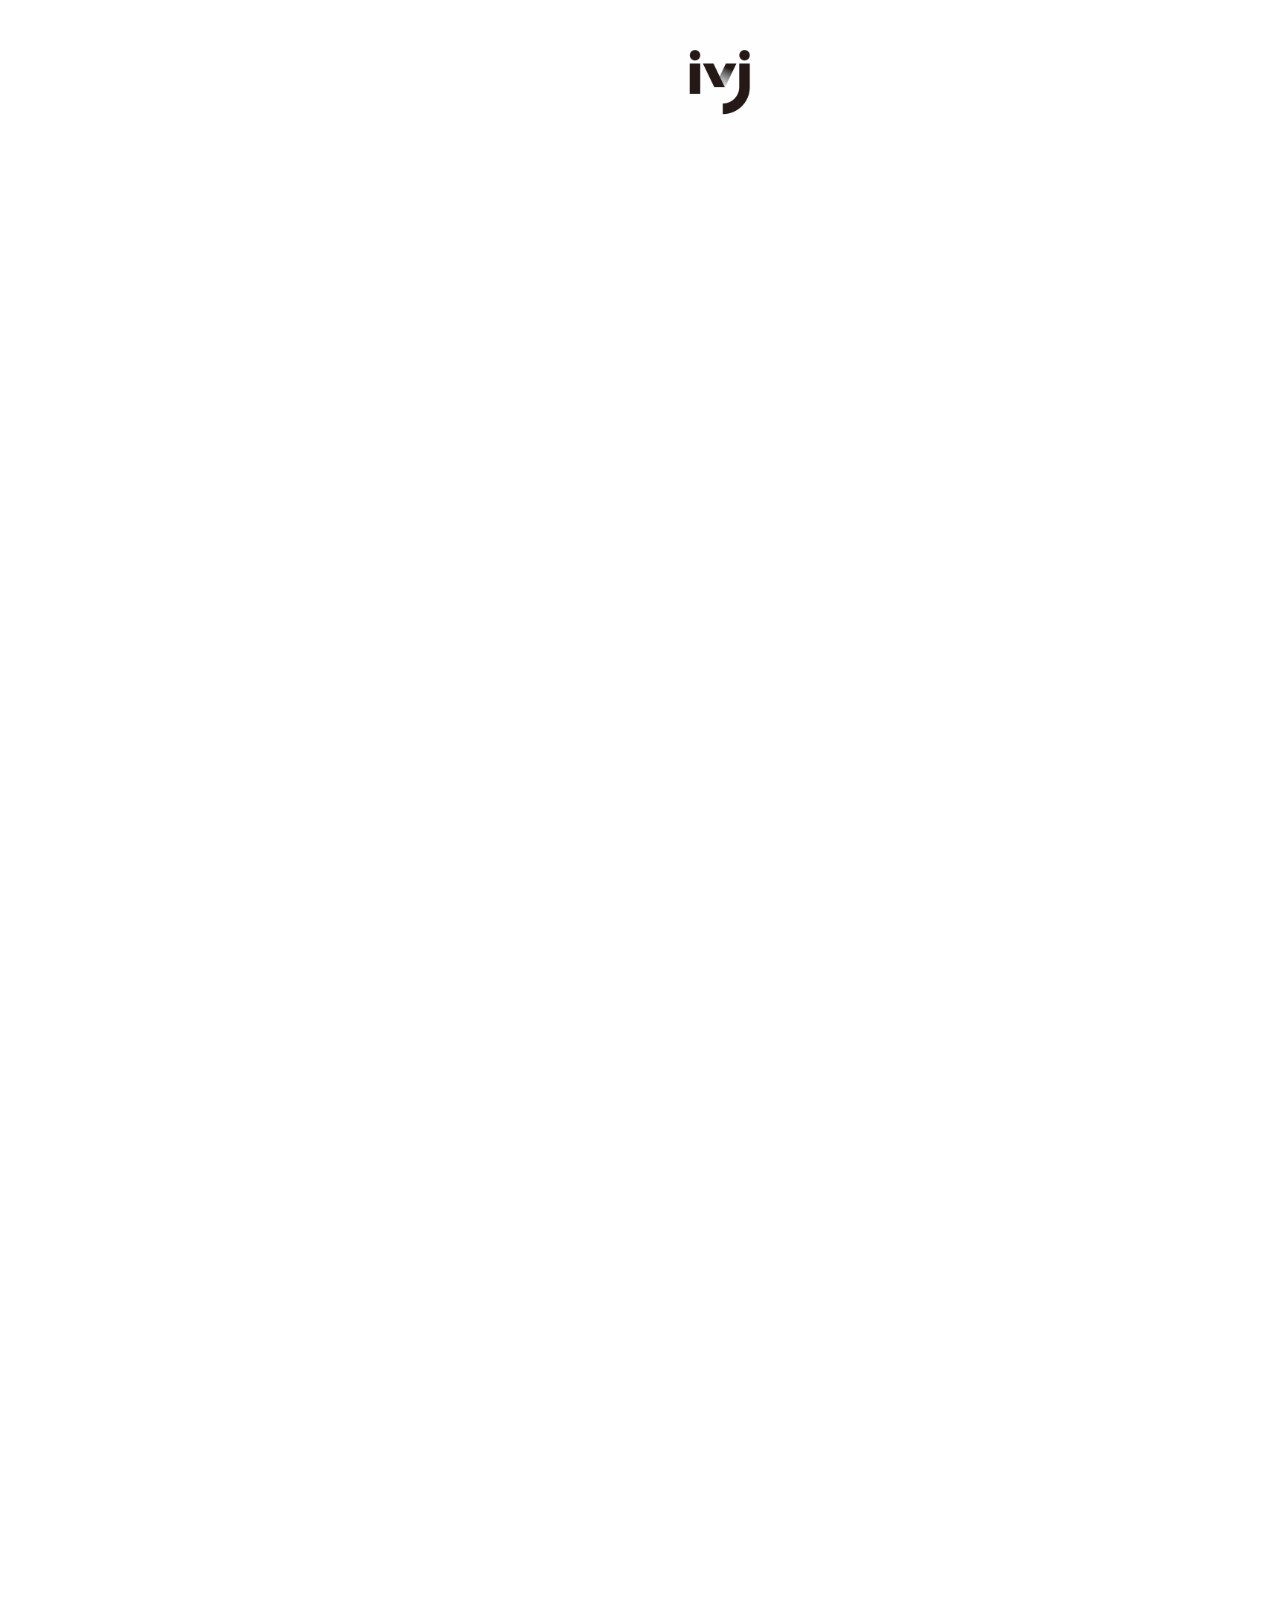
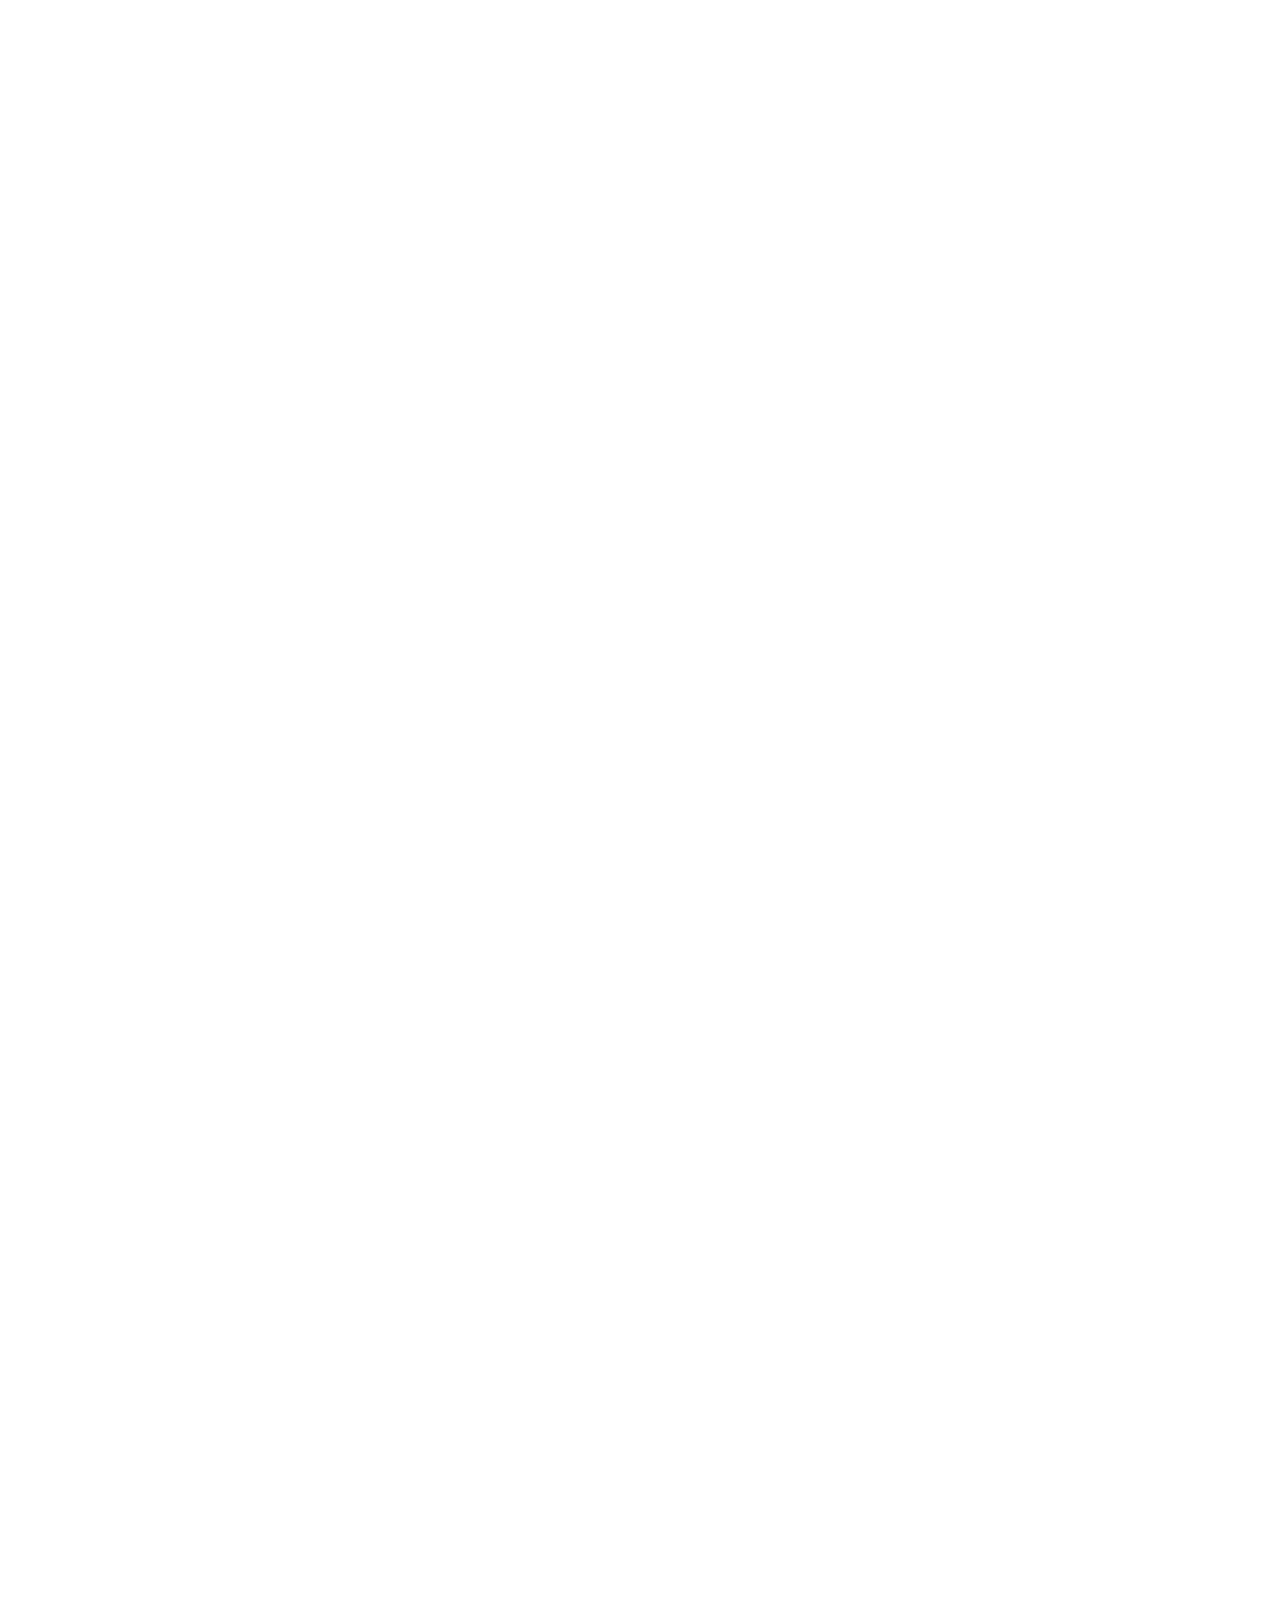
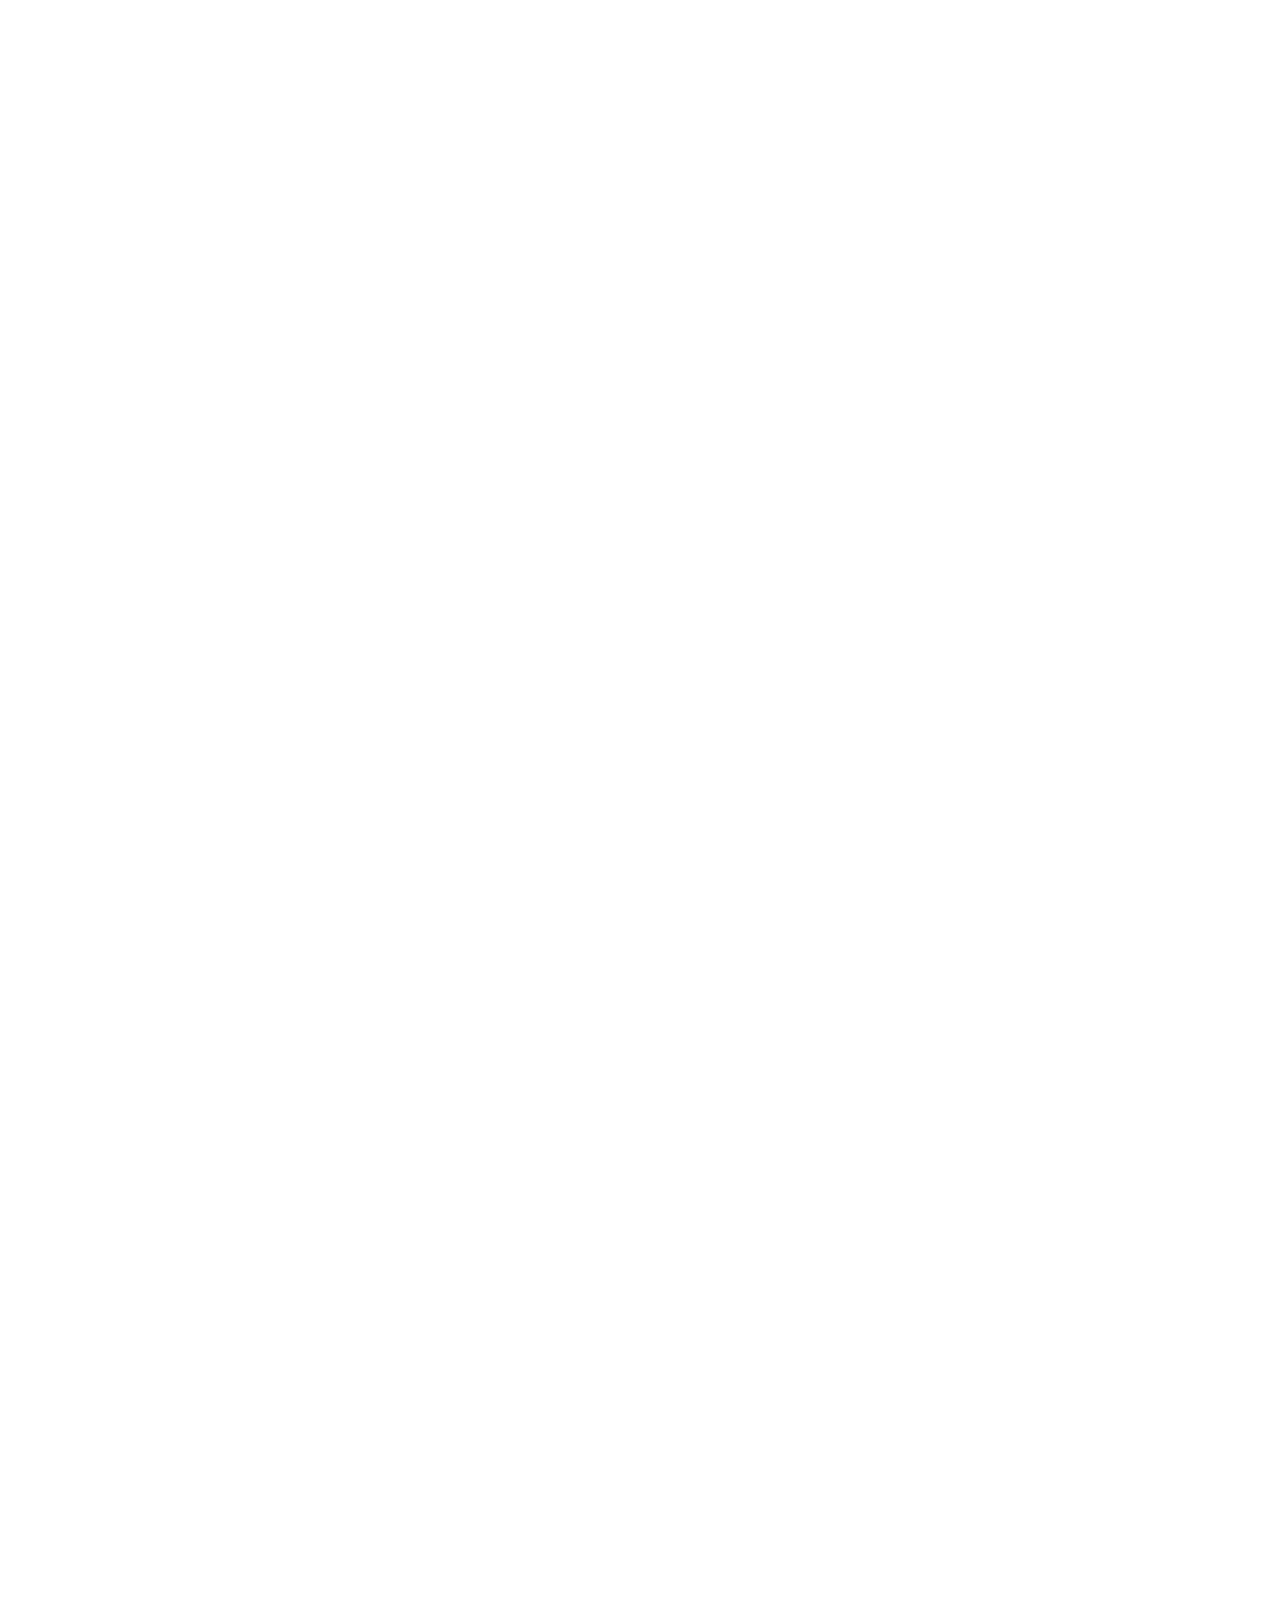
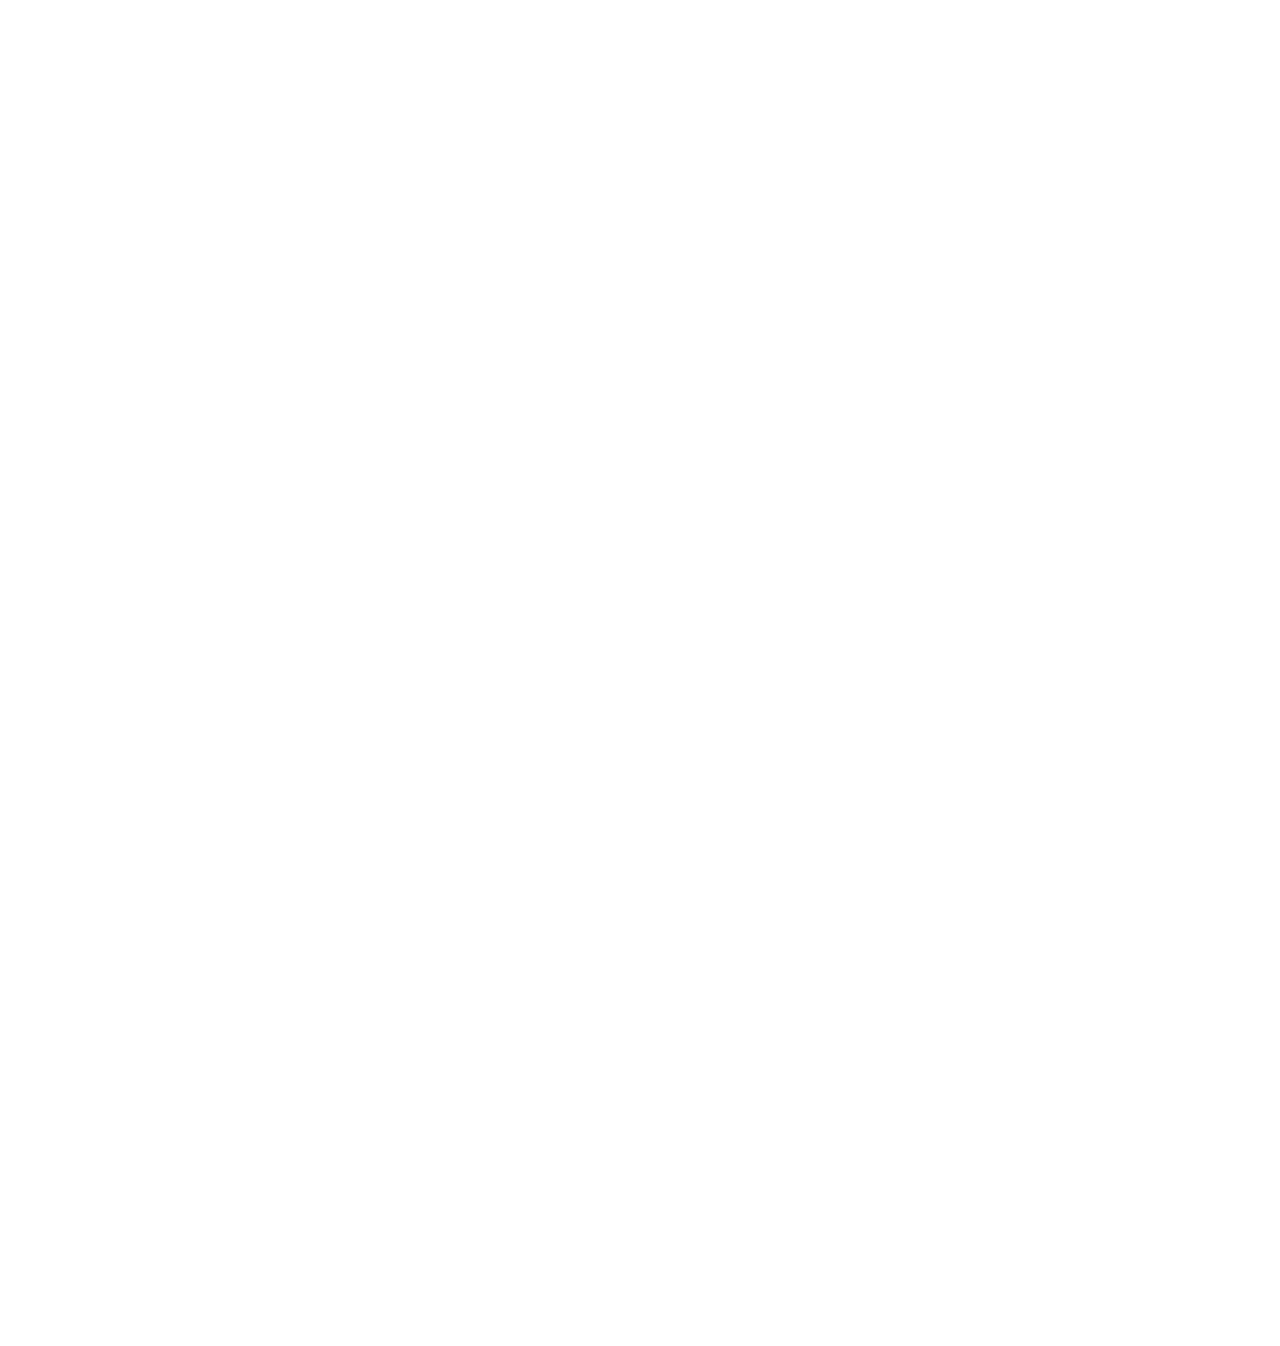
<file: profile_mivjm_old.html>
<!DOCTYPE html>
<html lang="en">
 <head>
  <meta charset="UTF-8">
  <meta name="author" content="Masashi Motokado a.k.a mivjm a.k.a Masakado Murasaki">
  <meta name="description" content="I'll be reborn on 2 june 2023">
  <link rel="stylesheet" href="stylesheet.css">
  <script src="javascript.js"></script>
  <title>mivjm Ⅱ</title>

  <!-- Link cards -->
  <meta property="og:type" content="Website">
  <meta property="og:title" content="mivjm Ⅱ">
  <meta property="og:description" content="I'll be reborn on 2 june 2023">
  <meta property="og:url" content="https://mivjm.github.io/website/">
  <meta property="og:site_name" content="mivjm Ⅱ">
  <meta property="og:image" content="https://mivjm.github.io/mivjm_logo_bw860.PNG">
  <meta name="twitter:card" content="summary">
  <!-- <meta property="article:pubrisher" content=""> -->
  <!-- ↑↑↑　Facebook page url -->
  <!-- <meta name="twitter:site" content=""> -->
  <!-- ↑↑↑ Twitter account -->
  
  <!-- Favicon -->
  <link rel="icon" href="favicon.ico" type="image/x-icon">
  <!-- 3rd gen iPad with Retina -->
  <link rel="apple-touch-icon-precomposed" sizes="144x144" href="https://mivjm.github.io/mivjm_logo_bw144.png">
  <!-- Retina iPhone -->
  <link rel="apple-touch-icon-precomposed" sizes="114x114" href="https://mivjm.github.io/mivjm_logo_bw114.png">
  <!-- 1st & 2nd gen iPad -->
  <link rel="apple-touch-icon-precomposed" sizes="72x72" href="https://mivjm.github.io/mivjm_logo_bw72.png">
  <!-- Non Retina iPhone, iPod Touch, and Android 2.1+ devices -->
  <link rel="apple-touch-icon-precomposed" sizes="57x57" href="https://mivjm.github.io/mivjm_logo_bw57.png">
  <!-- Basic favicon -->
  <link rel="icon" href="https://mivjm.github.io/mivjm_logo_bw32.png">
 </head>
  
 <body>
  <!-- Contents -->
  <div class="div-profile">
   
   <!-- Profile -->
   <table cellspacing="0" cellpadding="0" border="0" bordercolor="#000000">
    <tr>
     <td width="100%">
      <p class="p-profile">
       Artist name : mivjm<br>
       Writer name : Masakado Murasaki<br>
       Social name : Masashi Motokado<br>
       Profession : Multi <a href="https://en.wikipedia.org/wiki/Artist" target="_blank" rel="noopener noreferrer">artist</a> & Multi <a href="https://en.wikipedia.org/wiki/Worker" target="_blank" rel="noopener noreferrer">worker</a><br>
       Gender : <a href="https://en.wikipedia.org/wiki/Gender_fluidity" target="_blank" rel="noopener noreferrer">Multi gender</a><br>
       Birthday : <a href="https://en.wikipedia.org/wiki/November_30" target="_blank" rel="noopener noreferrer">30 November</a> <a href="https://en.wikipedia.org/wiki/1975" target="_blank" rel="noopener noreferrer">1975</a><br>
      </p>
     <td width="160px" valign="top">
      <img src="./mivjm_logo_bw860.png" alt="mivjm logo image" width="160" height="160">
     </td>
    </tr>
   </table>
   <p class="p-profile">
    Hometown : <a href="https://en.wikipedia.org/wiki/Kitakyushu" target="_blank" rel="noopener noreferrer">Kitakyusyu-shi</a>, <a href="https://en.wikipedia.org/wiki/Fukuoka" target="_blank" rel="noopener noreferrer">Fukuoka prefecture</a><br>
    Adress : <a href="https://goo.gl/maps/V71Z35YL1dszhLKL7" target="_blank" rel="noopener noreferrer">#306 Hatanodai annex, 2-4-19 Hatanodai</a>, <a href="https://en.wikipedia.org/wiki/Shinagawa" target="_blank" rel="noopener noreferrer">Shinagawa-ku</a>, <a href="https://en.wikipedia.org/wiki/Tokyo" target="_blank" rel="noopener noreferrer">Tokyo-to</a>, 142-0064, <a href="https://en.wikipedia.org/wiki/Japan" target="_blank" rel="noopener noreferrer">Japan</a><br>
    Tel : +81 080-3942-9035 *<a href="https://en.wikipedia.org/wiki/Feature_phone" target="_blank" rel="noopener noreferrer">Feature phone</a>.<br>
    Email : mtkdmssh(a)gmail.com *Please replace (a) with @.
   </p>
   <p class="p-profile-right">
    【<a href="https://photos.app.goo.gl/eY1zZFJn3FNoPREA8" target="_blank" rel="noopener noreferrer">Portraits</a> <a href="https://photos.app.goo.gl/8KboH446Zzh7eWBA9" target="_blank" rel="noopener noreferrer">Portrait 2014</a> <a href="https://photos.app.goo.gl/H6VTgnpL3YcDo6Wd9" target="_blank" rel="noopener noreferrer">Portrait 2023</a>】
   </p>
   
   <!-- Interest Hobby -->
   <a name="hobby"></a>
   <h3 class="h3-profile">
    <a href="https://en.wikipedia.org/wiki/Interest" target="_blank" rel="noopener noreferrer">Interest</a> <a href="https://en.wikipedia.org/wiki/Hobby" target="_blank" rel="noopener noreferrer">Hobby</a>
   </h3>
   <h4 class="h4-profile">Interest</h4>
   <p class="p-profile">
    All things, Phenomena, Dimensions, Space-time, Gravity, Existence, Civilization, Wisdom, Feeling, Cognition, Insight, Planning, Action, Waves, Sounds, Water, Air, Peace, Love, Courage, Aesthetic Eye, Trip, Etc, and All these asymmetrical things.<br>
   <p class="p-profile-right">
    【<a href="https://photos.app.goo.gl/ryXtwszds7DkSKS59" target="_blank" rel="noopener noreferrer">Camping</a> 
    <a href="https://photos.app.goo.gl/b3QqczcpZLjZmXeg9" target="_blank" rel="noopener noreferrer">Meshimori yama</a> 
    <a href="https://photos.app.goo.gl/uZKDAdopzrY4uWBW8" target="_blank" rel="noopener noreferrer">Nishiki onuma</a> 
    <a href="https://photos.app.goo.gl/UvQdbLSUQVntxBYZ8" target="_blank" rel="noopener noreferrer">Nanajo otaki</a> 
    <a href="https://photos.app.goo.gl/6Pz8W4e8haPJbaA59" target="_blank" rel="noopener noreferrer">Doryu no taki</a> 
    <a href="https://photos.app.goo.gl/JZ7GsuX82AbAofQH8" target="_blank" rel="noopener noreferrer">Kawamata keikoku</a>】
   </p>
   <h4 class="h4-profile">Hobby</h4>
   <p class="p-profile">
    Yoga, Swimming, Football, Eating, Walking, Sleeping, Loving, Imagining, Creating, Speaking, Thinking, Deciding, Acting, and Feeling.<br>
   </p>
   <p class="p-profile-right">
    【<a href="https://photos.app.goo.gl/HqgLrJJJQ933sgeH6" target="_blank" rel="noopener noreferrer">Motokado family</a> 
    <a href="https://photos.app.goo.gl/uV7ryVQJBcXXQtdP8" target="_blank" rel="noopener noreferrer">Gym cannon development</a> 
    <a href="https://photos.app.goo.gl/MshJy7sJdwqQb98x9" target="_blank" rel="noopener noreferrer">Gunpla</a> 
    <a href="https://photos.app.goo.gl/PrAobtKnzvKtWyRN7" target="_blank" rel="noopener noreferrer">Omega shisters</a> 
    <a href="https://photos.app.goo.gl/6yaQ9c5ikJQJDG5i9" target="_blank" rel="noopener noreferrer">Room</a> 
    <a href="https://photos.app.goo.gl/oVqWVV1f3hWKWedt6" target="_blank" rel="noopener noreferrer">Meal</a> 
    <a href="https://photos.app.goo.gl/MdqYEssRvUcisJJR8" target="_blank" rel="noopener noreferrer">Weather</a> 
    <a href="https://photos.app.goo.gl/T6a65RcCxnGv3gda6" target="_blank" rel="noopener noreferrer">Artemis</a> 
    <a href="https://photos.app.goo.gl/HyvvbjMPLtaokpSS8" target="_blank" rel="noopener noreferrer">Astronomy 2020</a> 
    <a href="https://photos.app.goo.gl/7YZhhrPkxr69bXJEA" target="_blank" rel="noopener noreferrer">Astronomy</a> 
    <a href="https://docs.google.com/spreadsheets/d/1ILY4BlMVgJf1eZ_SmBdPiO5x2bUstQi0C6OIPvJ-1V4/edit?usp=sharing" target="_blank" rel="noopener noreferrer">Moon calender</a>】
   </p>
   
   <!-- Feature Lifestyle -->
   <a name="personarity"></a>
   <h3 class="h3-profile">
    <a href="https://en.wiktionary.org/wiki/feature" target="_blank" rel="noopener noreferrer">Feature</a> <a href="https://en.wikipedia.org/wiki/Lifestyle_(social_sciences)" target="_blank" rel="noopener noreferrer">Lifestyle</a>
   </h3>
   <h4 class="h4-profile">
    <a href="https://en.wikipedia.org/wiki/Crohn%27s_disease" target="_blank" rel="noopener noreferrer">Crohn's disease</a>
   </h4>
   <p class="p-profile">
    I was diagnosed at the age of 20 and suffered from eating, abdominal pain, diarrhea, melena, hemorrhoids, and fecal incontinence for 15 years, but at the age of 35, I underwent an ascending colectomy, and with the help of an intravenous drip, my life became easier. I have been in "remission" ever since.
   </p>
   <p class="p-profile-right">
    【<a href="https://www.hosp.jikei.ac.jp/diagnosis/department/102.html" target="_blank" rel="noopener noreferrer">The Jikei Univercity Hospital - Gastroenterology Hepatology</a>】
   </p>
   <h4 class="h4-profile">
    <a href="https://en.wikipedia.org/wiki/Depression_(mood)" target="_blank" rel="noopener noreferrer">Depression</a>
   </h4>
   <p class="p-profile">
    I was diagnosed at the age of 37, and I spent "half a year of darkness where I could'nt speak a word" due to the deep emotional trauma caused by the divorce. Only during this time, I was on leave of absence, going to the hospital, and taking medication.
   </p>
   <p class="p-profile-right">
    【<a href="http://kcc2012.blog.fc2.com/" target="_target" rel="noopener noreferrer">Kurosaki Central Clinic</a>】
   </p>
   <h4 class="h4-profile">
    <a href="https://en.wikipedia.org/wiki/Autism_spectrum" target="_blank" rel="noopener noreferrer">Autism spectrum disorder</a>
   </h4>
   <p class="p-profile">
    I was diagnosed at the age of 45 and face it as a "individuality and disability". At the beginning of the employment transition support service, I was confused due to a lack of insight. But when I look back on my lifestyle and history, I'm completely convinced, so I honestly admit myself and respond concretely.
   </p>
   <p class="p-profile-right">
    【<a href="https://www.hosp.jikei.ac.jp/diagnosis/department/111.html" target="_blank" rel="noopener noreferrer">The Jikei Univercity Hospital - Psychiatry</a> <a href="https://litalico.co.jp/service/works/" target="_blank" rel="noopener noreferrer">LITALICO Works</a>】
   </p>
   <h4 class="h4-profile">
    <a href="https://en.wikipedia.org/wiki/Gender" target="_blank" rel="noopener noreferrer">Gender</a>
   </h4>
   <p class="p-profile">
    Depending on my feeling, I love any gender as any gender physiologically and psychologically. I still lack experience, but  I'm convinced of my style when looking back at human history. So I'm taking concrete measures to practice my own way of life honestly.
   </p>
   <p class="p-profile-right">
    【<a href="https://www.harimamental.com/" target="_blank" rel="noopener noreferrer">Harima Mental Clinic</a>】
   </p>
   <h4 class="h4-profile">
    Lifestyle
   </h4>
   <p class="p-profile">
    I have had diarrhea since childhood. Due to the poor prognosis of the "fistula resection surgery" that I received at the age of 20, I tend to have fecal leakage. In addition, when there're signs of changes in weather, I'll be a little troubled by "headache, eye pain, back pain, lower back pain, itchy skin, and hemorrhoids." Therefore, I observe and record "condition and weather" on a daily basis, and use the home visit nursing service twice a week to help "predict and control".<br>
    In recent years, "tinnitus/brain ringing in the high-frequency range" has been occurring on a daily basis, but I have not experienced any difficulties in my daily life. Rather, I'm grateful because "I can perceive the higher range sound with high definition".<br>
    In order to maintain and improve my physical strength and metabolism, I have been training "swimming" for a long time, but recently I switched to "yoga" and enjoying the new world. Both, I love "the feeling of drifting gracefully in space".<br>
    I have decided to "live comfortably on the moon in my old age", but I think that it'll need time for "culture, environment, and society" to be in there. Therefore I aim to live to the age of 120 (2095 AD) that will make maximum use of "ingenuity, medical, and science technology".
   </p>
   <p class="p-profile-right">
    【<a href="https://houmon-kango.mynavi.jp/" target="_blank" rel="noopener noreferrer">Mynavi Home Visit Nurse</a> <a href="https://docs.google.com/spreadsheets/d/1eLqv-Xa98s410hmKZy8-nneujZ-2o2eiRIB8okrpsiE/edit?usp=sharing" target="_blank" rel="noopener noreferrer">Condition & Diary</a>】
   </p>
   
   <!-- Language Oversea -->
   <a name="language"></a>
   <h3 class="h3-profile">
    <a href="https://en.wikipedia.org/wiki/Language" target="_blank" rel="noopener noreferrer">Language</a> <a href="https://en.wiktionary.org/wiki/oversea" target="_blank" rel="noopener noreferrer">Oversea</a>
   </h3>
   <h4 class="h4-profile">Language</h4>
   <p class="p-profile">
    <a href="https://en.wiktionary.org/wiki/wish" target="_blank" rel="noopener noreferrer">Wish</a>, 
    <a href="https://en.wikipedia.org/wiki/Music" target="_blank" rel="noopener noreferrer">Music</a>, 
    <a href="https://en.wikipedia.org/wiki/Video" target="_blank" rel="noopener noreferrer">Video</a>, 
    <a href="https://en.wikipedia.org/wiki/Image" target="_blank" rel="noopener noreferrer">Image</a>, 
    <a href="https://en.wikipedia.org/wiki/Yoga" target="_blank" rel="noopener noreferrer">Yoga</a>, 
    <a href="https://en.wikipedia.org/wiki/Swimming" target="_blank" rel="noopener noreferrer">Swimming</a>, 
    <a href="https://en.wikipedia.org/wiki/Football" target="_blank" rel="noopener noreferrer">Football</a>, 
    <a href="https://en.wikipedia.org/wiki/Japanese" target="_blank" rel="noopener noreferrer">Japanese</a>, 
    <a href="https://en.wikipedia.org/wiki/English" target="_blank" rel="noopener noreferrer">English</a>, 
    <a href="https://en.wikipedia.org/wiki/French" target="_blank" rel="noopener noreferrer">French</a>, 
    <a href="https://en.wikipedia.org/wiki/Chinese" target="_blank" rel="noopener noreferrer">Chinese</a>, 
    <a href="https://supercollider.github.io/" target="_blank" rel="noopener noreferrer">Super collider</a>, 
    <a href="https://web.stanford.edu/class/cs193p/cgi-bin/drupal/" target="_blank" rel="noopener noreferrer">Objective-C</a>, 
    <a href="https://prog-8.com/" target="_blank" rel="noopener noreferrer">Command line, HTML, CSS, Java Script, PHP, SQL, C, Lua, Ruby, jQuery, Git, Node.js, Sass, Python, Java, Go, React, Ruby on Rails</a>. 
    I'm immature about them, so studying all forever.
   </p>
   <h4 class="h4-profile">Oversea</h4>
   <p class="p-profile">
    I had so many communications on the web until now. but, I have no oversea travels yet. Therefore, I need many of these after now. and, Let's shake hands smiley! Everyone ;)
   </p>
   
   <!-- Thesis Works -->
   <a name="works"></a>
   <h3 class="h3-profile">
    <a href="https://en.wikipedia.org/wiki/Thesis" target="_blank" rel="noopener noreferrer">Thesis</a> <a href="https://en.wikipedia.org/wiki/Creative_work" target="_blank" rel="noopener noreferrer">Works</a>
   </h3>
   <h4 class="h4-profile">Thesis</h4>
   <p class="p-profile">
    2007.5 The ensemble system that applies "KaGuRa"
   </p>
   <p class="p-profile-right">
    that changes a motion of the body into audio and visual【<a href="https://ipsj.ixsq.nii.ac.jp/ej/?action=pages_view_main&active_action=repository_view_main_item_detail&item_id=58736&item_no=1&page_id=13&block_id=8" target="_blank" rel="noopener noreferrer">PDF</a>】
   </p>
   <p class="p-profile">
    2007.8 "KaguraIrish" A musical instrument to dance and play【<a href="https://gttm.jp/hamanaka/wp-content/uploads/2015/12/sigmus71demo.pdf" target="_blank" rel="noopener noreferrer">PDF</a>】<br>
    2010.11 Event report of children's workshop by interactive art "KAGURA"
   </p>
   <p class="p-profile-right">
    at Tokyo Midtown Design Hub Kids Week【<a href="https://www.jstage.jst.go.jp/article/designresearch/54/0/54_KJ00007481771/_article/-char/ja/" target="_blank" rel="noopener noreferrer">PDF</a>】
   </p>
   <p class="p-profile">
    2011.11 Development of "Digital art creative tool", Verification by children's workshop
   </p>
   <p class="p-profile-right">
    at Tokyo Midtown Design Hub【<a href="https://www.jstage.jst.go.jp/article/designresearch/57/0/57_KJ00008328366/_article/-char/ja/" target="_blank" rel="noopener noreferrer">PDF</a>】
   </p>
   <h4 class="h4-profile">Works</h4>
   <p class="p-profile">
    2009.4~2012.11 Works of Shikumi Design【<a href="https://www.shikumi.co.jp/works/" target="_blank" rel="noopener noreferrer">Website</a>】</br>
    2011.2.26~27 Let's create "Masterpieces" with your motions!【<a href="http://www.wsc.or.jp/7th/E.html" target="_blank" rel="noopener noreferrer">Website</a>】</br>
    2012.2.18 "paintone" A magical app that lets you create the sounding pictures 【<a href="https://www.paintone.org/" target="_blank" rel="noopener noreferrer">Website</a>】<br>
    2012.2.25~26 Let's make and play "Original musical instruments" using iPad2♪【<a href="http://www.wsc.or.jp/8th/E.html" target="_blank" rel="noopener noreferrer">Website</a>】</br>
    2014.5.1 Photos "Portrait 2014" 【<a href="https://photos.app.goo.gl/8KboH446Zzh7eWBA9" target="_blank" rel="noopener noreferrer">Album</a>】<br>
    2016.11.25 Album "NATURAL"【<a href="https://youtu.be/Qkv6ZvNQg78" target="_blank" rel="noopener noreferrer">YouTube</a>】<br>
    2017.11.25 Album "MARIA"【<a href="https://youtu.be/doCLAKpSpSE" target="_blank" rel="noopener noreferrer">YouTube</a> | <a href="https://linkco.re/hsAXzaTA?lang=en" target="_blank" rel="noopener noreferrer">Store</a>】<br>
    2018.11.25 Album "SEVEN"【<a href="https://youtu.be/elC2Dq_epoQ" target="_blank" rel="noopener noreferrer">YouTube</a> | <a href="https://linkco.re/mveNQZXU?lang=en" target="_blank" rel="noopener noreferrer">Store</a>】<br>
    2017.11.25 Single "<a href="https://en.wikipedia.org/wiki/Sonatas_and_Partitas_for_Solo_Violin_(Bach)" target="_blank" rel="noopener noreferrer">bwv1001 (piano solo)</a>"【<a href="https://youtu.be/8ODURiiVU8A" target="_blank" rel="noopener noreferrer">YouTube</a> | <a href="https://linkco.re/zYd1hQPC?lang=en" target="_blank" rel="noopener noreferrer">Store</a> | Score】<br>
    2019.12.25 Album "Impromptus - Summer"【<a href="https://youtu.be/-gTCg1bn8xE" target="_blank" rel="noopener noreferrer">YouTube</a> | <a href="https://linkco.re/0udVfPUu?lang=en" target="_blank" rel="noopener noreferrer">Store</a>】<br>
    2019.12.25 Album "Impromptus - Autumn"【<a href="https://youtu.be/-gTCg1bn8xE?t=480" target="_blank" rel="noopener noreferrer">YouTube</a> | <a href="https://linkco.re/5GEmEv9C?lang=en" target="_blank" rel="noopener noreferrer">Store</a>】<br>
    2019.12.25 Single "<a href="https://en.wikipedia.org/wiki/Goldberg_Variations" target="_blank" rel="noopener noreferrer">Aria from The Goldberg Variations (feat. Hibiki Sato)</a>"【<a href="https://linkco.re/BfcE7avz?lang=en" target="_blank" rel="noopener noreferrer">Store</a> | Score】<br>
    2020.5.25 Album "Impromptus - Winter"【<a href="https://youtu.be/5CBDudyaisc" target="_blank" rel="noopener noreferrer">YouTube</a> | <a href="https://linkco.re/5q9qXegV?lang=en" target="_blank" rel="noopener noreferrer">Store</a>】<br>
    2020.5.25 Album "Impromptus - Spring"【<a href="https://youtu.be/5CBDudyaisc?t=479" target="_blank" rel="noopener noreferrer">YouTube</a> | <a href="https://linkco.re/UsETy2rU?lang=en" target="_blank" rel="noopener noreferrer">Store</a>】<br>
    2020.6.25 Single "<a href="https://en.wikipedia.org/wiki/Sonatas_and_Partitas_for_Solo_Violin_(Bach)" target="_blank" rel="noopener noreferrer">Sonata for Solo Violin No.1 - Adagio (feat. Yoimachi quartet)</a>"【<a href="https://linkco.re/MHMpzf0c?lang=en" target="_blank" rel="noopener noreferrer">Store</a> | Score】<br>
    2020.12.25 Single "<a href="https://en.wikipedia.org/wiki/Cello_Suites_(Bach)" target="_blank" rel="noopener noreferrer">Six Suites for Violoncello Solo - Prelude (feat. miorie)</a>"【<a href="https://linkco.re/0RMEffv7?lang=en" target="_blank" rel="noopener noreferrer">Store</a> | Score】<br>
    2020.12.25 Single "<a href="https://en.wikipedia.org/wiki/Partita_in_A_minor_for_solo_flute_(Bach)" target="_blank" rel="noopener noreferrer">Partita for Solo Flute in A minor - Allemande (feat. Tomomi Kubo)</a>"<br>
   </p>
   <p class="p-profile-right">
    【<a href="https://youtu.be/qBXO3yHZ-HU?lang=en" target="_blank" rel="noopener noreferrer">YouTube</a> | <a href="https://linkco.re/ezPmr5TM?lang=en" target="_blank" rel="noopener noreferrer">Store</a> | Score】
   </p>
   <p class="p-profile">
    2023.6.2 Photos "Portrait 2023" 【<a href="https://photos.app.goo.gl/H6VTgnpL3YcDo6Wd9" target="_blank" rel="noopener noreferrer">Album</a>】
   </p>
   
   <!-- Award Qualification -->
   <a name="award"></a>
   <h3 class="h3-profile">
    <a href="https://en.wikipedia.org/wiki/Award" target="_blank" rel="noopener noreferrer">Award</a> <a href="https://en.wikipedia.org/wiki/Qualification" target="_blank" rel="noopener noreferrer">Qualification</a>
   </h3>
   <h4 class="h4-profile">Award</h4>
   <p class="p-profile">
    1991.1 <a href="https://www.yamaha-mf.or.jp/history/e-history/ec-ef/Jr_EF90.html" target="_blank" rel="noopener noreferrer">Junior Electone Competition National Convention'90</a> "Silver award"<br>
    1991.2 <a href="https://www.fukuhara-gakuen.jp/" target="_blank" rel="noopener noreferrer">Fukuhara Award</a><br>
    2017.8 <a href="http://www.ssa-or.biz/" target="_blank" rel="noopener noreferrer">The 67th Shinagawa City Summer Shinagawa Citizens Athletic Meet: Swimming</a>: 
   </p>
   <p class="p-profile-right">
    Middle aged man, 50M, Backstroke, 41"76, "2nd place"
   </p>
   <p class="p-profile">
    2018.2 <a href="http://www.ssa-or.biz/" target="_blank" rel="noopener noreferrer">The 23rd Shinagawa Ward Masters Swimming Tournament</a>: 
   </p>
   <p class="p-profile-right">
    Men's 5th Division, 25M, Breaststroke, 19"82, "2nd place"
   </p>
   <p class="p-profile">
    2018.2 <a href="http://www.ssa-or.biz/" target="_blank" rel="noopener noreferrer">The 23rd Shinagawa Ward Masters Swimming Tournament</a>: 
   </p>
   <p class="p-profile-right">
    Men's 5th Division, 25M, Backstroke, 18"13, "2nd place"
   </p>
   <p class="p-profile">
    2018.2 <a href="http://www.ssa-or.biz/" target="_blank" rel="noopener noreferrer">The 23rd Shinagawa Ward Masters Swimming Tournament</a>: 
   </p>
   <p class="p-profile-right">
    Men's 5th Division, 25M, Butterfly, 15"71, "2nd place"
   </p>
   <p class="p-profile">
    2018.8 <a href="http://www.ssa-or.biz/" target="_blank" rel="noopener noreferrer">The 68th Shinagawa City Summer Shinagawa Citizens Athletic Meet: Swimming</a>: 
   </p>
   <p class="p-profile-right">
    Middle aged man, 50M, Breaststroke, 45"96, "3rd place"
   </p>
   <p class="p-profile">
    2018.8 <a href="http://www.ssa-or.biz/" target="_blank" rel="noopener noreferrer">The 68th Shinagawa City Summer Shinagawa Citizens Athletic Meet: Swimming</a>: 
   </p>
   <p class="p-profile-right">
    Middle aged man, 50M, Butterfly, 34"59, "1st place"
   </p>
   <h4 class="h4-profile">Qualification</h4>
   <p class="p-profile">
    198?.? <a href="https://www.yamaha-mf.or.jp/grade/examination/electone/grade5-3.html" target="_blank" rel="noopener noreferrer">Electone Performance Grade 5</a> "Passed"<br>
    1989.? <a href="https://www.eiken.or.jp/eiken/" target="_blank" rel="noopener noreferrer">English proficiency level 3</a> "Passed"<br>
    2001.? <a href="https://www.keishicho.metro.tokyo.lg.jp/menkyo/menkyo/annai/gentsuki/tetsuzuki16.html" target="_blank" rel="noopener noreferrer">Japanese moped license</a> "Acquired"<br>
    2001.9 <a href="https://www.naui.co.jp/" target="_blank" rel="noopener noreferrer">NAUI Open water diver</a> "Acquired"<br>
    2005.? <a href="https://niimi.driver.co.jp/" target="_blank" rel="noopener noreferrer">Japanese Drivers license</a> "Acquired"<br>
    2009.? <a href="https://www.keishicho.metro.tokyo.lg.jp/menkyo/menkyo/annai/nirin/tekisei05.html" target="_blank" rel="noopener noreferrer">Ordinary motorcycle small size AT limited license</a> "Acquired"<br>
    2016.2 <a href="https://jitsumu-kentei.jp/HS/index" target="_blank" rel="noopener noreferrer">Secretary Skill Test Level 2</a> "Passed"<br>
    2016.4 <a href="https://www3.jitec.ipa.go.jp/JitesCbt/" target="_blank" rel="noopener noreferrer">IT passport exam</a> "Passed"<br>
    2016.5 <a href="https://www.jitec.ipa.go.jp/sg/" target="_blank" rel="noopener noreferrer">Information security management exam</a> "Passed"<br>
    2016.6 <a href="https://www.webdesign.gr.jp/" target="_blank" rel="noopener noreferrer">Web design technician Level 3</a> "Acquired"<br>
    2016.7 <a href="https://kentei.tokyo-cci.or.jp/bijimane/" target="_blank" rel="noopener noreferrer">Business manager certification exam</a> "Passed"<br>
    2016.8 <a href="https://www.kentei-info-ip-edu.org/" target="_blank" rel="noopener noreferrer">Intellectual Property Management Skilled Person Level 2</a> "Acquired"<br>
    2021.8 <a href="https://mos.odyssey-com.co.jp/outline/word2016_ex.html" target="_blank" rel="noopener noreferrer">MOS Word2016 Expert</a> "Passed"<br>
    2021.8 <a href="https://mos.odyssey-com.co.jp/outline/excel2016_ex.html" target="_blank" rel="noopener noreferrer">MOS Excel2016 Expert</a> "Passed"<br>
    2021.8 <a href="https://mos.odyssey-com.co.jp/outline/powerpoint2016.html" target="_blank" rel="noopener noreferrer">MOS PowerPoint2016</a> "Passed"<br>
    2021.9 <a href="https://web.e-typing.ne.jp/" target="_blank" rel="noopener noreferrer">Typing skill test e-typing master Level 3</a> "Passed"<br>
    2023.2 <a href="https://ecoru-togoshi.jp/about/blog-report/8494/" target="_blank" rel="noopener noreferrer">Ecoru test Level 1</a> "Certified"
   </p>
   
   <!-- History Future -->
   <a name="history"></a>
   <h3 class="h3-profile">
    <a href="https://en.wikipedia.org/wiki/History" target="_blank" rel="noopener noreferrer">History</a> <a href="https://en.wikipedia.org/wiki/Future" target="_blank" rel="noopener noreferrer">Future</a>
   </h3>
   <h4 class="h4-profile">History</h4>
   <p class="p-profile">
    1988.8 "BGM performance" with <a href="https://jp.yamaha.com/products/musical_instruments/keyboards/electone/index.html" target="_blank" rel="noopener noreferrer">Electone</a> ~Pop, Anime, Game, Movie, etc~ at <a href="https://www.sunlive.co.jp/shop/%e3%82%b5%e3%83%b3%e3%83%aa%e3%83%96%e9%ab%98%e9%a0%88/" target="_blank" rel="noopener noreferrer">Sunlive Takasu</a><br>
    1992.9~1994.3 "Performance training" under Kinuyo Morishita's Master Class at Head office of <a href="https://www.yamaha-mf.or.jp/" target="_blank" rel="noopener noreferrer">Yamaha Music Foundation</a><br>
    1994.3 "Graduate" from Fukuoka Prefectural <a href="https://yahata.fku.ed.jp/" target="_blank" rel="noopener noreferrer">Yawata High School</a><br>
    1994.3 "Move" to <a href="https://www.metro.tokyo.lg.jp/" target="_blank" rel="noopener noreferrer">Tokyo</a><br>
    1994.4 "Enter" into Department of Applied Performance in <a href="https://www.kunitachi.ac.jp/" target="_blank" rel="noopener noreferrer">Kunitachi College of Music</a><br>
    1994 "Part-time job" ~Doorman/Cloakroom/Seat guide~ at <a href="https://www.suntory.co.jp/suntoryhall/" target="_blank" rel="noopener noreferrer">Suntory Hall</a><br>
    1994~1996 "Part-time job" ~Server/Bartender/Cook/Cleaning~ at <a href="http://jessejames-tachikawa.music.coocan.jp/index.html" target="_blank" rel="noopener noreferrer">Jesse James Tachikawa</a><br>
    1994~1996 "Late night part-time job" ~Cashier/Stocking/Cleaning~ at <a href="https://www.sej.co.jp/" target="_blank" rel="noopener noreferrer">Seven-Eleven</a> Tamagawa Josui Ekimae store<br>
    1994~1996 "Stage performance" ~Keybord for R&B/Enka singers, and My Funk Rock Band~ at <a href="https://www.city.fussa.tokyo.jp/" target="_blank" rel="noopener noreferrer">Fussa city</a> & <a href="https://www.city.mitaka.lg.jp/" target="_blank" rel="noopener noreferrer">Mitaka city</a> Summer festivals<br>
    1997.3 "Drop out" from Department of Applied Performance in <a href="https://www.kunitachi.ac.jp/" target="_blank" rel="noopener noreferrer">Kunitachi College of Music</a><br>
    1998.4 "Sound creator" ~BGM/SE~ for Game/Theater/etc at <a href="http://www.e-abrir.com/" target="_blank" rel="noopener noreferrer">Abril Co., Ltd.</a><br>
    1998~2002 "Guest performance" ~Keyboard harmonica~ at Friend's band live/recording<br>
    2001.3 "Job change" to freelance<br>
    2001.4 "Freelance sound creator" ~BGM/SE~ for Game/Karaoke/etc<br>
    2004.8 "Eldest son" was born<br>
    2005.3 "Move" to <a href="https://www.city.kitakyushu.lg.jp/" target="_blank" rel="noopener noreferrer">Kitakyusyu</a><br>
    2005.12 "Volunteer" ~Home visit/Communication/Delivery gift~ at <a href="https://www.charity-santa.com/" target="_blank" rel="noopener noreferrer">Charity Santa</a><br>
    2005.12~2006.8 "BGM performance" as massi ~Pianist~ at Cafe, <a href="https://www.city.kitakyushu.lg.jp/kyouiku/file_0399.html" target="_blank" rel="noopener noreferrer">Library</a>, <a href="http://www.130gallery.jp/" target="_blank" rel="noopener noreferrer">Gallery</a>, Street<br>
    2006.9 "Sound creator" ~BGM/SE/Workshop management~ for R&D with electronics makers
   </p>
   <p class="p-profile-right">
    at Human Life IT Development Center in National <a href="https://www.kyutech.ac.jp/" target="_blank" rel="noopener noreferrer">Kyushu Institute of Technology</a>
   </p>
   <p class="p-profile">
    2006.10 "Marriage" ~Changed surname to Takei, eldest son is wife's stepchild~<br>
    2007.8 "Eldest daughter" was born<br>
    2009.3 “Job change” due to laboratory closure<br>
    2009.4 "Sound creator" ~BGM/SE/Workshop management/iPad application development~
   </p>
   <p class="p-profile-right">
    for Intaraction/Advertisement/Entertainment/Education at <a href="https://www.shikumi.co.jp/" target="_blank" rel="noopener noreferrer">Shikumi Design Co., Ltd.</a>
   </p>
   <p class="p-profile">
    2012.11 "Divorce" ~Returned surname to Motokado. Money support to eldest daughter until 2027.8.~<br>
    2012.11 "Temporary retirement" ~Due to mental and physical illness by divorce~<br>
    2013.6~2020.12 "Artist <a href="https://mivjm.com/" target="_blank" rel="noopener noreferrer">mivjm</a>"
   </p>
   <p class="p-profile-right">
    ~Multi musician/DJ/Pianist/Vocalist/Ukurere/Arranger/Composer/Recording engineer/<br>
    Writer/Photographer/Videographer/Designer/Illustrator/Editer/<br>
    Programmer/Researcher/Spokesperson/Accountant/<br>
    Planner/Manager/Director/Producer/Representative~
   </p>
   <p class="p-profile">
    2013.6 "Move" to <a href="https://www.metro.tokyo.lg.jp/" target="_blank" rel="noopener noreferrer">Tokyo</a><br>
    2013.7 "Job change" to <a href="https://en.wikipedia.org/wiki/Artist" target="_blank" rel="noopener noreferrer">artist</a><br>
    2013 "Leader of share-house" ~Communication/Negotiation/Coordination~ at <a href="https://ne-np.facebook.com/367637249974053/videos/502884969801590/?__so__=permalink" target="_blank" rel="noopener noreferrer">COURI020</a><br>
    2013~2014 "Member" of 6th division in <a href="https://www.city.meguro.tokyo.jp/kurashi/anzen/bosai/shouboudan/index.html" target="_blank" rel="noopener noreferrer">Meguro Fire Brigade</a><br>
    2013.12 "Volunteer" ~Home visit/Communication/Delivery gift~ at <a href="https://www.charity-santa.com/" target="_blank" rel="noopener noreferrer">Charity Santa</a><br>
    2014.1~3 "Chief manager" ~Pianist/Server/Cashier/Cleaning/Accounting~ at <a href="https://tabelog.com/shizuoka/A2205/A220502/22025403/" target="_blank" rel="noopener noreferrer">Rosemary</a><br>
    2014.12 "Volunteer" ~Home visit/Communication/Delivery gift~ at <a href="https://www.charity-santa.com/" target="_blank" rel="noopener noreferrer">Charity Santa</a><br>
    2016~2020 "Member" of 7th division in <a href="https://www.tfd.metro.tokyo.lg.jp/hp-ebara/syouboudan/index.html" target="_blank" rel="noopener noreferrer">Ebara Fire Brigade</a><br>
    2016.12 "Volunteer" ~Home visit/Communication/Delivery gift~ at <a href="https://www.charity-santa.com/" target="_blank" rel="noopener noreferrer">Charity Santa</a><br>
    2017 "Part-time job" ~Product pickup~ at <a href="https://goo.gl/maps/b7RwVreUtEXMPLHEA" target="_blank" rel="noopener noreferrer">Pet store warehouse</a><br>
    2017.12 "Temporary staff" ~Call center/Data entry~ at <a href="https://www.nhk-cs.jp/jushinryo/jigyousyo_toiawase.html" target="_blank" rel="noopener noreferrer">NHK Fureai Center</a> from <a href="https://www.pasona.co.jp/" target="_blank" rel="noopener noreferrer">Pasona Inc.</a><br>
    2018.8 “Job change” ~Due to busy of <a href="https://mivjm.com/" target="_blank" rel="noopener noreferrer">mivjm</a>~<br>
    2018.8 "Late night part-time job" ~Cashier/Stocking/Cleaning~ at <a href="https://www.sej.co.jp/" target="_blank" rel="noopener noreferrer">Seven-Eleven</a> Shinagawa Nishinakanobu 1-chome store<br>
    2018.12 "Volunteer" ~Home visit/Communication/Delivery gift~ at <a href="https://www.charity-santa.com/" target="_blank" rel="noopener noreferrer">Charity Santa</a><br>
    2019.5 “Resignation” ~Due to busy of <a href="https://mivjm.com/" target="_blank" rel="noopener noreferrer">mivjm</a>~<br>
    2019.9 "Volunteer" ~Exhibition Guide/Ice Bar & Bubble Tea Shop~ at <a href="https://events.unity3d.jp/unitetokyo/" target="_target" rel="noopener noreferer">UnityTokyo2019</a><br>
    2019.10 "Create YouTube videos" ~Shooting/Recording/Editing~ of <a href="https://hibikisato.amebaownd.com/" target="_blank" rel="noopener noreferrer">Hibiki Sato</a><br>
    2021.1~2023.5 "Temporary retirement" ~For refresh and reborn~<br>
    2021.3~12 "Job training" at <a href="https://works.litalico.jp/" target="_target" rel="noopener noreferrer">LITALICO works</a> gotanda center<br>
    2022.1~Now "Technical staff" ~Writing/Data entry/Checking~ at <a href="https://www.ut-g.co.jp/ut-heartful/top/" target="_blank" rel="noopener noreferrer">UT Heartful Co., Ltd.</a><br>
    2023.2~Now "Security guard" ~Road safety guide~ at <a href="https://www.teisin.jp/" target="_blank" rel="noopener noreferrer">Teishin Keibi Co., Ltd.</a>
   </p>
   <h4 class="h4-profile">Future</h4>
   <p class="p-profile">
    2023.6~2030.12 "Artist <a href="https://mivjm.github.io/" target="_blank" rel="noopener noreferrer">mivjmⅡ</a>"
   </p>
   <p class="p-profile-right">
    ~Multi artist/Pianist/Bassist/Drummer/Vocalist/Arranger/Composer/Recording engineer/<br>
    Writer/Narrator/3D modeler/Photographer/Videographer/Designer/Illustrator/Editer/<br>
    Cosplayer/Dancer/Game designer/Programmer/Researcher/Spokesperson/Accountant/<br>
    Coodinator/Organizer/Planner/Manager/Director/Producer/Representative~
   </p>
   <p class="p-profile">
    2031.1~2033.5 "Temporary retirement" ~For refresh and reborn~<br>
    2033.6~2040.12 "Artist <a href="" target="_blank" rel="noopener noreferrer">mivjmⅢ</a>"<br>
    2041.1~2043.5 "Temporary retirement" ~For refresh and reborn~<br>
    2043.6~2050.12 "Artist <a href="" target="_blank" rel="noopener noreferrer">mivjmⅣ</a>"<br>
    2051.1~2053.5 "Temporary retirement" ~For refresh and reborn~<br>
    2053.6~2060.12 "Artist <a href="" target="_blank" rel="noopener noreferrer">mivjmⅤ</a>"<br>
    2061.1~2063.5 "Temporary retirement" ~For refresh and reborn~<br>
    2063.6~2070.12 "Artist <a href="" target="_blank" rel="noopener noreferrer">mivjmⅥ</a>"<br>
    2071.1~2073.5 "Temporary retirement" ~For refresh and reborn~<br>
    2073.6~2080.12 "Artist <a href="" target="_blank" rel="noopener noreferrer">mivjmⅦ</a>"<br>
    2081.1~2083.5 "Temporary retirement" ~For refresh and reborn~<br>
    2083.6~2090.12 "Artist <a href="" target="_blank" rel="noopener noreferrer">mivjmⅧ</a>"<br>
    2091.1~2095.11 "Completely retirement" ~For preparation to death~<br>
    2095.11.30 "<a href="https://en.wikipedia.org/wiki/Death" target="_blank" rel="noopener noreferrer">Death</a>" ~Be the eternal existence~
   </p>
  </div>
 </body>
</html>
</file>
<file: stylesheet.css>
* {
  margin: 0;
  padding: 0;
  box-sizing: border-box;
}

a {
  color: inherit;
  /* text-decoration: none; */
  /* ↑↑↑ cancel underline */
}

.body-background {
  background: white;
  background: black;
}

.div-header {
  height: 50px;
  width: 100%;
  background: black;
  color: white;
  padding: 10px;
  position: fixed;
  top: 0px;
  left: 0px;
  margin: 0 auto;
  font-family: "ヒラギノ角ゴ ProN W3", HiraKakuProN-W3, 游ゴシック, "Yu-Gothic", メイリオ, Meiryo, Verdana, Helvetica, Arial, sans-serif;
}

.div-contents {
  width: 800px;
  margin: 20px auto;
  background: white;
  /* background: black; */
  /* padding: 50px 10px; */
  font-family: "ヒラギノ角ゴ ProN W3", HiraKakuProN-W3, 游ゴシック, "Yu-Gothic", メイリオ, Meiryo, Verdana, Helvetica, Arial, sans-serif;
}

.div-profile {
  width: 800px;
  /* margin: 20px auto; */
  /* background: white; */
  /* background: black; */
  /* padding: 50px 10px; */
  font-family: "ヒラギノ角ゴ ProN W3", HiraKakuProN-W3, 游ゴシック, "Yu-Gothic", メイリオ, Meiryo, Verdana, Helvetica, Arial, sans-serif;
}

.div-footer {
  height: 50px;
  width: 100%;
  background: black;
  color: white;
  padding: 10px;
  position: fixed;
  bottom: 0px;
  left: 0px;
  margin: 0 auto;
  font-family: "ヒラギノ角ゴ ProN W3", HiraKakuProN-W3, 游ゴシック, "Yu-Gothic", メイリオ, Meiryo, Verdana, Helvetica, Arial, sans-serif;
}

.div-titlelogo {
  max-width: 800px;
  margin: 0 auto;
}

.div-titlelogo img {
  display: block;
  margin: 0 auto;
  max-width: 100%;
  object-fit: cover;
}

.h1-title {
  text-align: center;
  margin: 0px 0px 50px 0px;
  font-family: "ヒラギノ角ゴ ProN W3", HiraKakuProN-W3, 游ゴシック, "Yu-Gothic", メイリオ, Meiryo, Verdana, Helvetica, Arial, sans-serif;
  color: white;
}

.h2-title {
  text-align: center;
  margin: 0px 0px 50px 0px;
  font-family: "ヒラギノ角ゴ ProN W3", HiraKakuProN-W3, 游ゴシック, "Yu-Gothic", メイリオ, Meiryo, Verdana, Helvetica, Arial, sans-serif;
  color: white;
}

.h3-title {
  text-align: center;
  margin: 0px 0px 50px 0px;
  font-family: "ヒラギノ角ゴ ProN W3", HiraKakuProN-W3, 游ゴシック, "Yu-Gothic", メイリオ, Meiryo, Verdana, Helvetica, Arial, sans-serif;
  color: white;
}

.h2-profile {
  margin: 30px 10px;
  font-family: "ヒラギノ角ゴ ProN W3", HiraKakuProN-W3, 游ゴシック, "Yu-Gothic", メイリオ, Meiryo, Verdana, Helvetica, Arial, sans-serif;
  color: white;
}

.h2-center {
  margin: 30px 10px;
  font-family: "ヒラギノ角ゴ ProN W3", HiraKakuProN-W3, 游ゴシック, "Yu-Gothic", メイリオ, Meiryo, Verdana, Helvetica, Arial, sans-serif;
  color: white;
  text-align: center;
}

.h3-profile {
  margin: 30px 0px 10px 0px;
  font-family: "ヒラギノ角ゴ ProN W3", HiraKakuProN-W3, 游ゴシック, "Yu-Gothic", メイリオ, Meiryo, Verdana, Helvetica, Arial, sans-serif;
  color: white;
}

.h3-center-overlay-inner {
  margin: 50px 10px;
  text-align: center;
  font-family: "ヒラギノ角ゴ ProN W3", HiraKakuProN-W3, 游ゴシック, "Yu-Gothic", メイリオ, Meiryo, Verdana, Helvetica, Arial, sans-serif;
}

.h3-center {
  margin: 50px 10px;
  text-align: center;
  font-family: "ヒラギノ角ゴ ProN W3", HiraKakuProN-W3, 游ゴシック, "Yu-Gothic", メイリオ, Meiryo, Verdana, Helvetica, Arial, sans-serif;
  color: white;
}

.h3-right {
  margin: 50px 10px;
  text-align: right;
  font-family: "ヒラギノ角ゴ ProN W3", HiraKakuProN-W3, 游ゴシック, "Yu-Gothic", メイリオ, Meiryo, Verdana, Helvetica, Arial, sans-serif;
  color: white;
}

.h4-profile {
  margin: 10px 20px;
  font-family: "ヒラギノ角ゴ ProN W3", HiraKakuProN-W3, 游ゴシック, "Yu-Gothic", メイリオ, Meiryo, Verdana, Helvetica, Arial, sans-serif;
  color: white;
}

.h4-header {
  text-align: center;
  margin: auto 0;
  font-family: "ヒラギノ角ゴ ProN W3", HiraKakuProN-W3, 游ゴシック, "Yu-Gothic", メイリオ, Meiryo, Verdana, Helvetica, Arial, sans-serif;
  color: white;
}

.h4-footer {
  text-align: center;
  margin: auto 0;
  font-family: "ヒラギノ角ゴ ProN W3", HiraKakuProN-W3, 游ゴシック, "Yu-Gothic", メイリオ, Meiryo, Verdana, Helvetica, Arial, sans-serif;
  color: white;
}

.p-profile {
  font-size: 14px;
  line-height: 2;
  letter-spacing: 1px;
  margin: 0px 0px 0px 20px;
  font-family: "ヒラギノ角ゴ ProN W3", HiraKakuProN-W3, 游ゴシック, "Yu-Gothic", メイリオ, Meiryo, Verdana, Helvetica, Arial, sans-serif;
  color: white;
}

.p-profile-center {
  font-size: 14px;
  line-height: 2;
  letter-spacing: 1px;
  margin: 0 20px;
  text-align: center;
  font-family: "ヒラギノ角ゴ ProN W3", HiraKakuProN-W3, 游ゴシック, "Yu-Gothic", メイリオ, Meiryo, Verdana, Helvetica, Arial, sans-serif;
  color: white;
}

.p-profile-right {
  font-size: 14px;
  line-height: 2;
  letter-spacing: 1px;
  margin: 0 20px;
  text-align: right;
  font-family: "ヒラギノ角ゴ ProN W3", HiraKakuProN-W3, 游ゴシック, "Yu-Gothic", メイリオ, Meiryo, Verdana, Helvetica, Arial, sans-serif;
  color: white;
}

#overlay {
  position: fixed;
  top: 0;
  z-index: 10;
  width: 100vw;
  height: 100vh;
  visibility: hidden;
  opacity: 0;
  background: rgba(0, 0, 0, 0.6);
  transition: all 0.5s ease-out;
}

#overlay.overlay-on {
  visibility: visible;
  opacity: 1;
}

.flex {
  width: 100%;
  height: 100%;
  display: flex;
  justify-content: center;
  align-items: center;
}

#overlay-inner {
  padding: 10px 60px;
  background-color: #FFF;
  text-align: center;
  font-family: "ヒラギノ角ゴ ProN W3", HiraKakuProN-W3, 游ゴシック, "Yu-Gothic", メイリオ, Meiryo, Verdana, Helvetica, Arial, sans-serif;
  width: 800px;
  height: 90%;
}

#overlay-inner img {
  display: block;
  margin: 0 auto;
  max-width: 100%;
  object-fit: cover;
}

#open-btn {
  display: block;
  margin: 20px auto;
  padding: 10px 30px;
  background-color: #eee;
  border: solid #ccc 1px;
  cursor: pointer;
  font-family: "ヒラギノ角ゴ ProN W3", HiraKakuProN-W3, 游ゴシック, "Yu-Gothic", メイリオ, Meiryo, Verdana, Helvetica, Arial, sans-serif;
  color: inherit;
  background: white;
  color: black;
}

#close-btn {
  display: block;
  margin: 20px auto;
  padding: 10px 30px;
  background-color: #eee;
  border: solid #ccc 1px;
  cursor: pointer;
  font-family: "ヒラギノ角ゴ ProN W3", HiraKakuProN-W3, 游ゴシック, "Yu-Gothic", メイリオ, Meiryo, Verdana, Helvetica, Arial, sans-serif;
  color: inherit;
  background: black;
  color: white;
}
</file>
